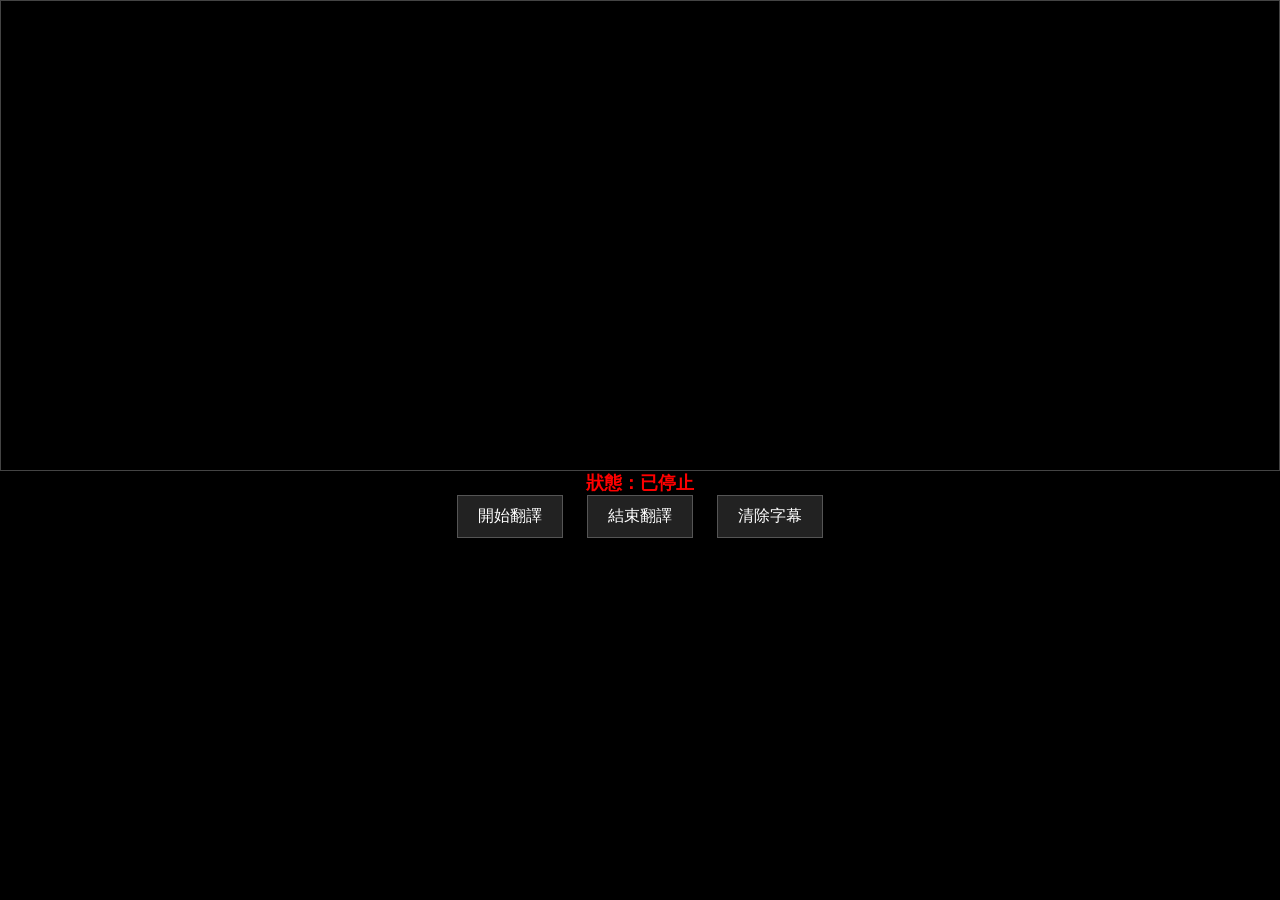
<file: index.html>
<!DOCTYPE html>
<html lang="zh-TW">
<head>
  <meta charset="UTF-8">
  <title>即時翻譯字幕</title>
  <style>
    body {
      background-color: black;
      color: white;
      font-family: Arial, sans-serif;
      margin: 0;
      padding: 0;
      display: flex;
      flex-direction: column;
      height: 100vh; /* 讓整個畫面滿版 */
    }
    #output {
      flex: 1; /* 占滿剩餘空間 */
      border: 1px solid #444;
      padding: 20px;
      overflow: hidden; /* 不要捲動條 */
      display: flex;
      flex-direction: column;
      justify-content: center; /* 讓字幕置中顯示 */
    }
    .subtitle-block {
      margin-bottom: 20px;
    }
    .original {
      text-align: center;
      color: #aaa;
      font-size: 20px;
    }
    .translated {
      text-align: center;
      color: #fff;
      font-size: 22px;
      font-weight: bold;
    }
    #footer {
      display: flex;
      align-items: center;
      justify-content: space-between; /* 左右分佈 */
      padding: 10px 20px;
      border-top: 1px solid #444;
    }
    #status {
      font-weight: bold;
      color: #f00; /* 初始狀態紅色 */
      font-size: 18px;
    }
    #controls {
      text-align: center;
      flex: 1;
    }
    button {
      background-color: #222;
      color: white;
      border: 1px solid #555;
      padding: 10px 20px;
      margin: 0 10px;
      cursor: pointer;
      font-size: 16px;
    }
    button:hover {
      background-color: #444;
    }
  </style>
</head>
<body>
  <div id="output"></div>
  <div id="controls">
    <div id="status">狀態：已停止</div>
    <button id="startBtn">開始翻譯</button>
    <button id="stopBtn">結束翻譯</button>
    <button id="clearBtn">清除字幕</button>
  </div>
  
  <script>
    let socket = null;

    function startTranslation() {
      if (socket && socket.readyState === WebSocket.OPEN) return;
      socket = new WebSocket("ws://localhost:8765");
      socket.onopen = function() {
        document.getElementById("status").textContent = "狀態：翻譯中";
        document.getElementById("status").style.color = "#0f0";
      };
      socket.onclose = function() {
        document.getElementById("status").textContent = "狀態：已停止";
        document.getElementById("status").style.color = "#f00";
      };
      socket.onmessage = function(event) {
        const output = document.getElementById("output");
        const [original, translated] = event.data.split("|");

        const block = document.createElement("div");
        block.className = "subtitle-block";

        const origDiv = document.createElement("div");
        origDiv.className = "original";
        origDiv.textContent = original;

        const transDiv = document.createElement("div");
        transDiv.className = "translated";
        transDiv.textContent = translated;

        block.appendChild(origDiv);
        block.appendChild(transDiv);
        output.appendChild(block);

        // 保持最多顯示兩組字幕
        const blocks = output.getElementsByClassName("subtitle-block");
        if (blocks.length > 2) {
          output.removeChild(blocks[0]);
        }

        // 自動捲到最新字幕
        output.scrollTop = output.scrollHeight;
      };
    }

    function stopTranslation() {
      if (socket) {
        socket.close();
        socket = null;
      }
    }

    function clearSubtitles() {
      const output = document.getElementById("output");
      output.innerHTML = "";
    }

    document.getElementById("startBtn").addEventListener("click", startTranslation);
    document.getElementById("stopBtn").addEventListener("click", stopTranslation);
    document.getElementById("clearBtn").addEventListener("click", clearSubtitles);
  </script>
</body>
</html>
</file>
